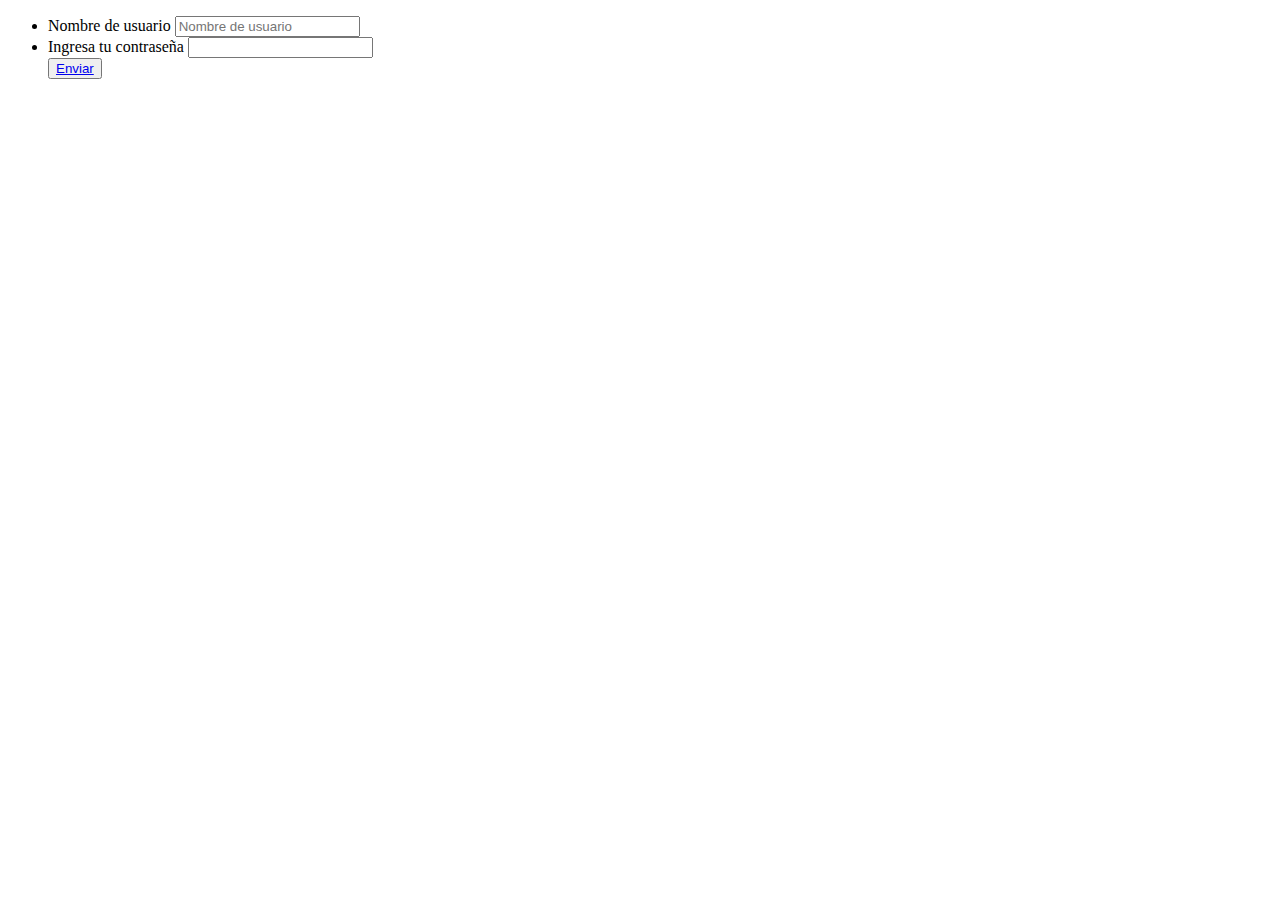
<file: html/login.html>
<!DOCTYPE html>
<html lang="en">
<head>
    <meta charset="UTF-8">
    <meta name="viewport" content="width=device-width, initial-scale=1.0">
    <title>Login</title>
</head>
<body class="body-general body-login">
    <form action="" method="post">
        <ul>
            <li>
                <label>Nombre de usuario
                    <input type="text" placeholder="Nombre de usuario">
                </label>
            </li>
        <li>
            <label for="password">Ingresa tu contraseña
                <input type="password">
            </label>
        </li>
            <button type="submit"><a href="Index.html">Enviar</a></button>
        </ul>
    </form>
    
</body>
</html>
</file>
